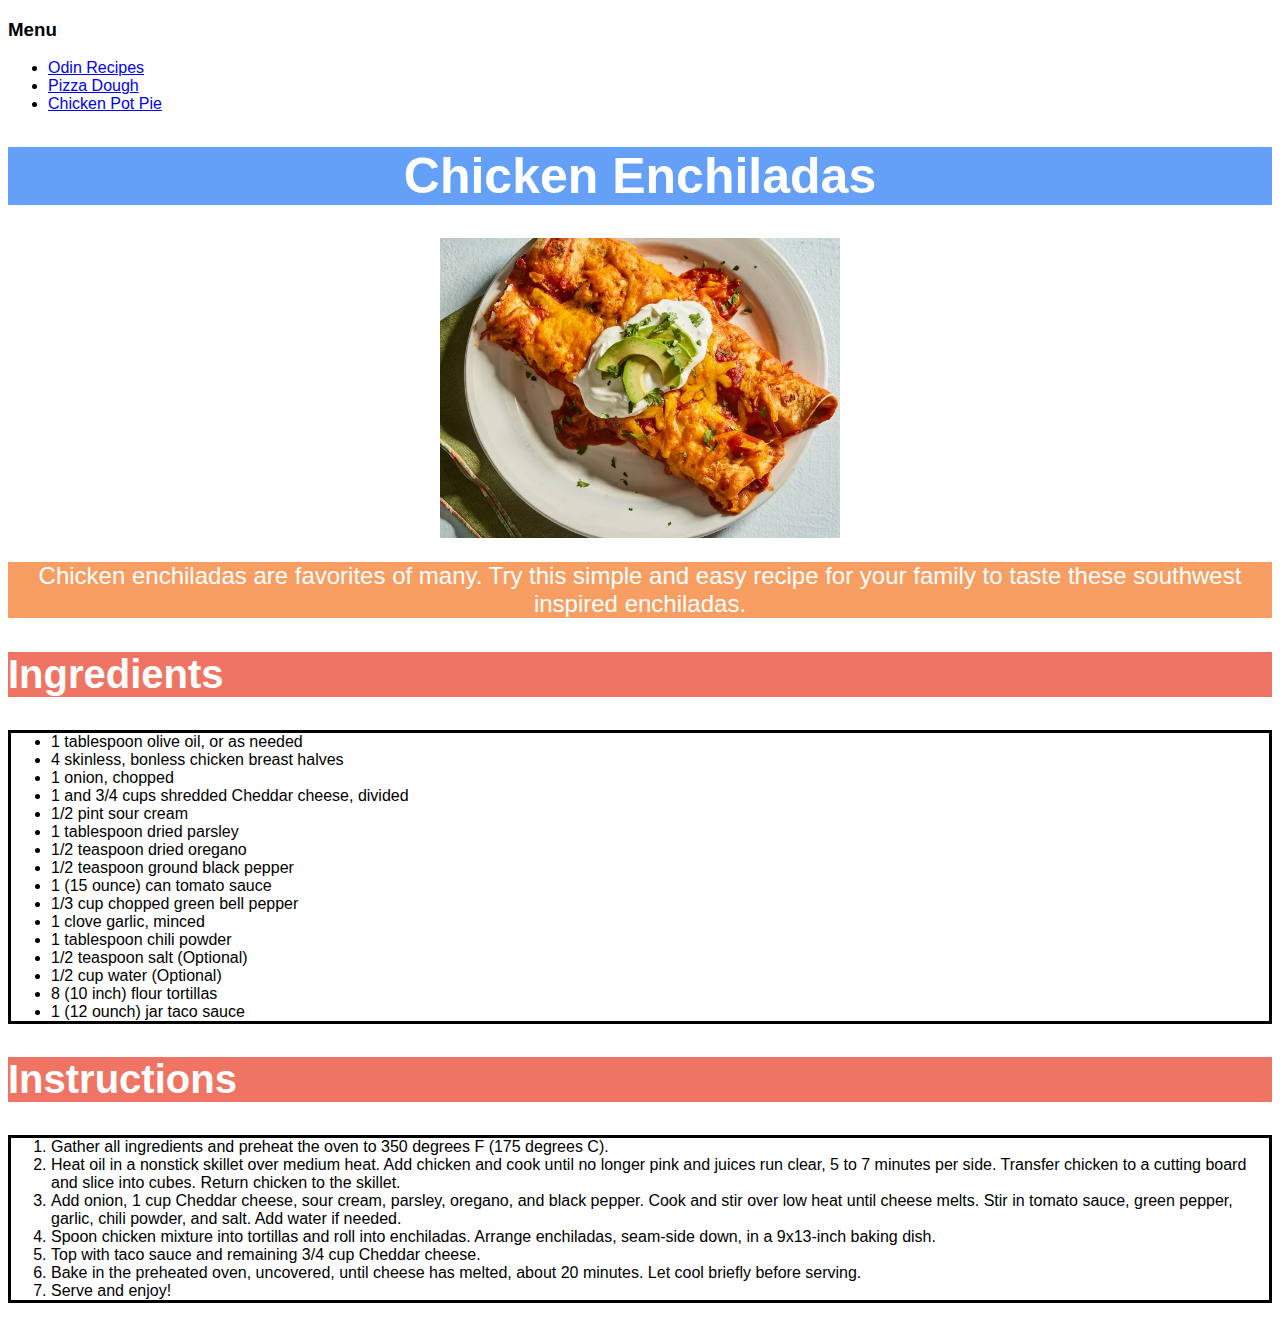
<file: recipes/chicken-enchiladas.html>
<!DOCTYPE html>
<html lang="en">
    <head>
        <meta charset="UTF -8">
        <link rel="stylesheet" href="../css/style.css">
        <title>Chicken Enchiladas</title>
    </head>
    <body>
        <h3>Menu</h3>
        <ul class="menu">
            <li><a href="../index.html" rel="noopener noreffer">Odin Recipes</a></li>
            <li><a href="./pizza-dough.html" rel="noopener noreffer">Pizza Dough</a></li>
            <li><a href="./chicken-pot-pie.html" rel="noopener noreffer">Chicken Pot Pie</a></li>   
        </ul>
        <h1>Chicken Enchiladas</h1>
        <img src="../img/chicken-enchiladas.jpg" alt="chicken enchiladas topped with sauce,cheese, 
        and sour cream" height="300">
        <p class="description">
            Chicken enchiladas are favorites of many. Try this simple and easy recipe for your 
            family to taste these southwest inspired enchiladas.
        </p>
        <h2>Ingredients</h2>
        <ul class="ingredients-list">
            <li>1 tablespoon olive oil, or as needed</li>
            <li>4 skinless, bonless chicken breast halves</li>
            <li>1 onion, chopped</li>
            <li>1 and 3/4 cups shredded Cheddar cheese, divided</li>
            <li>1/2 pint sour cream</li>
            <li>1 tablespoon dried parsley</li>
            <li>1/2 teaspoon dried oregano</li>
            <li>1/2 teaspoon ground black pepper</li>
            <li>1 (15 ounce) can tomato sauce</li>
            <li>1/3 cup chopped green bell pepper</li>
            <li>1 clove garlic, minced</li>
            <li>1 tablespoon chili powder</li>
            <li>1/2 teaspoon salt (Optional)</li>
            <li>1/2 cup water (Optional)</li>
            <li>8 (10 inch) flour tortillas</li>
            <li>1 (12 ounch) jar taco sauce</li>
        </ul>
        <h2>Instructions</h2>
        <ol class="instructions-list">
            <li>Gather all ingredients and preheat the oven to 350 degrees F (175 degrees C).</li>
            <li>Heat oil in a nonstick skillet over medium heat. Add chicken and cook until no 
                longer pink and juices run clear, 5 to 7 minutes per side. Transfer chicken to 
                a cutting board and slice into cubes. Return chicken to the skillet.</li>
            <li>Add onion, 1 cup Cheddar cheese, sour cream, parsley, oregano, and black pepper. 
                Cook and stir over low heat until cheese melts. Stir in tomato sauce, green 
                pepper, garlic, chili powder, and salt. Add water if needed.</li>
            <li>Spoon chicken mixture into tortillas and roll into enchiladas. Arrange enchiladas,
                seam-side down, in a 9x13-inch baking dish.</li>
            <li>Top with taco sauce and remaining 3/4 cup Cheddar cheese.</li>
            <li>Bake in the preheated oven, uncovered, until cheese has melted, about 20 minutes. 
                Let cool briefly before serving.</li>
            <li>Serve and enjoy!</li>
        </ol>
    </body>
</html>
</file>
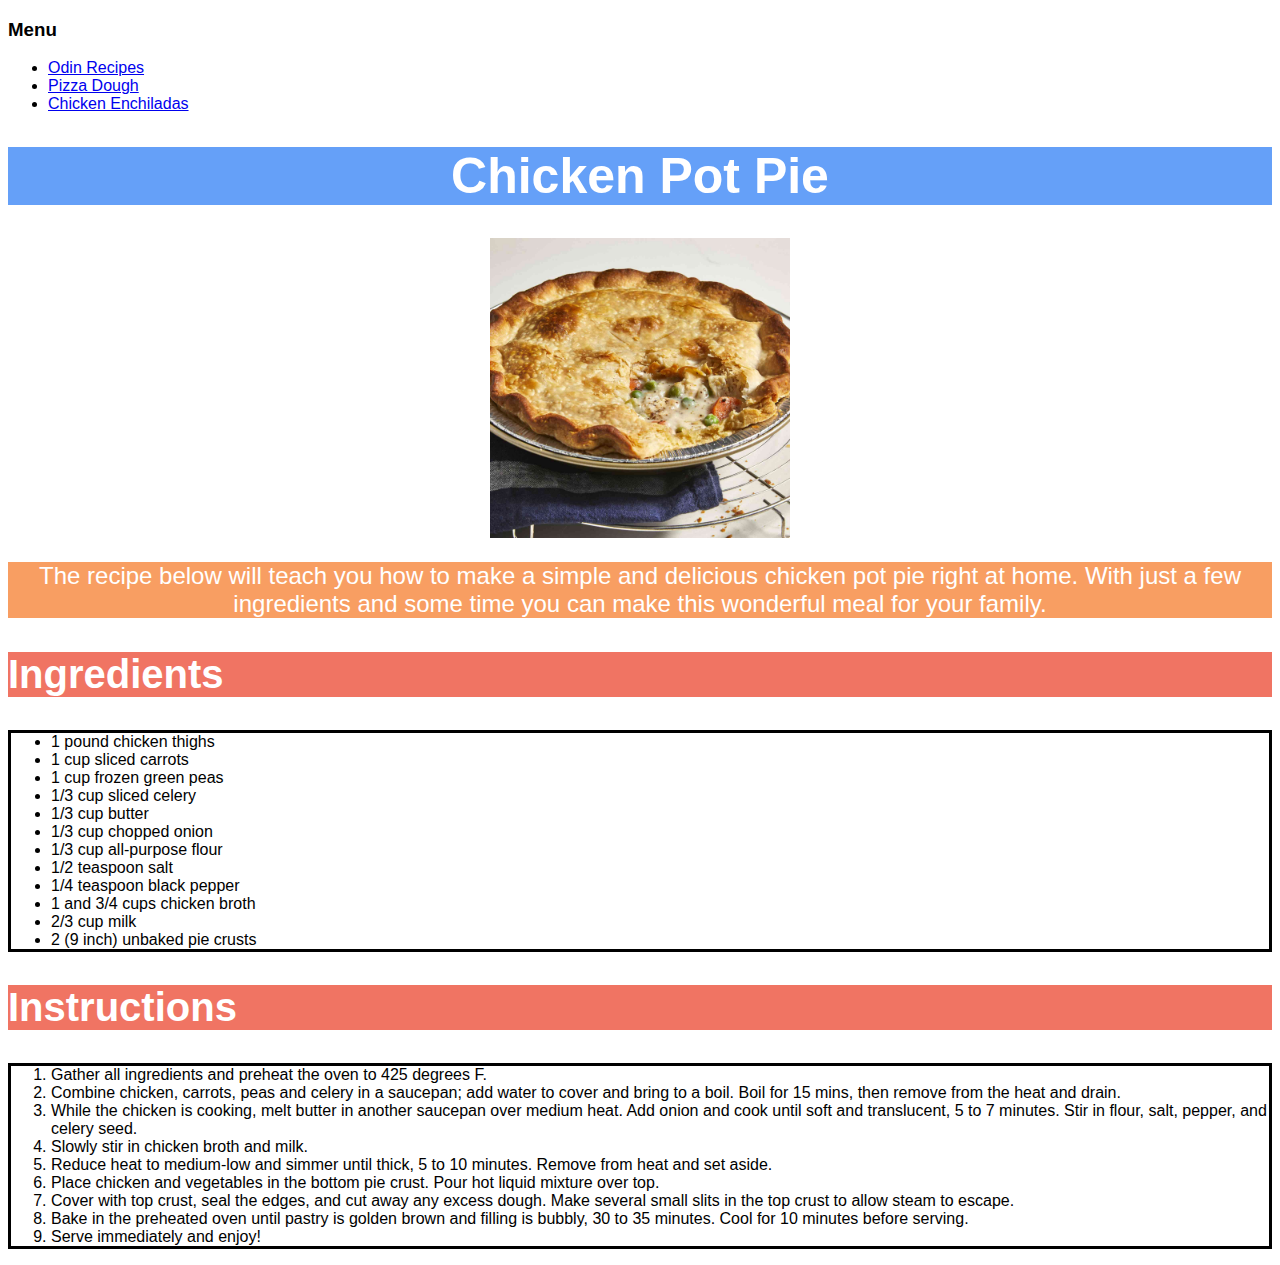
<file: recipes/chicken-pot-pie.html>
<!DOCTYPE html>
<html lang="en">
    <head>
        <meta charset="UTF -8">
        <link rel="stylesheet" href="../css/style.css">
        <title>Chicken Pot Pie</title>
    </head>
    <body>
        <h3>Menu</h3>
        <ul class="menu">
            <li><a href="../index.html">Odin Recipes</a></li>
            <li><a href="./pizza-dough.html" rel="noopener noreffer">Pizza Dough</a></li> 
            <li><a href="./chicken-enchiladas.html" rel="noopener noreffer">Chicken Enchiladas</a></li>
        </ul>
        <h1>Chicken Pot Pie</h1>
        <img src="../img/chicken-pot-pie.jpg" alt="a steaming hot chicken pot pie" height="300">
        <p class="description">The recipe below will teach you how to make a simple and delicious
            chicken pot pie right at home. With just a few ingredients and 
            some time you can make this wonderful meal for your family. 
        </p>
        <h2>Ingredients</h2>
        <ul class="ingredients-list">
            <li>1 pound chicken thighs</li>
            <li>1 cup sliced carrots</li>
            <li>1 cup frozen green peas</li>
            <li>1/3 cup sliced celery</li>
            <li>1/3 cup butter</li>
            <li>1/3 cup chopped onion</li>
            <li>1/3 cup all-purpose flour</li>
            <li>1/2 teaspoon salt</li>
            <li>1/4 teaspoon black pepper</li>
            <li>1 and 3/4 cups chicken broth</li>
            <li>2/3 cup milk</li>
            <li>2 (9 inch) unbaked pie crusts</li>
        </ul>
        <h2>Instructions</h2>
        <ol class="instructions-list">
            <li>Gather all ingredients and preheat the oven to 425 degrees F.</li>
            <li>Combine chicken, carrots, peas and celery in a saucepan; add water 
                to cover and bring to a boil. Boil for 15 mins, then remove from the
                heat and drain.</li>
            <li>While the chicken is cooking, melt butter in another saucepan over 
                medium heat. Add onion and cook until soft and translucent, 5 to 7 
                minutes. Stir in flour, salt, pepper, and celery seed.</li>
            <li>Slowly stir in chicken broth and milk.</li>
            <li>Reduce heat to medium-low and simmer until thick, 5 to 10 minutes. 
                Remove from heat and set aside.</li>
            <li>Place chicken and vegetables in the bottom pie crust. Pour hot liquid 
                mixture over top.</li>
            <li>Cover with top crust, seal the edges, and cut away any excess dough. 
                Make several small slits in the top crust to allow steam to escape.</li>
            <li>Bake in the preheated oven until pastry is golden brown and filling is 
                bubbly, 30 to 35 minutes. Cool for 10 minutes before serving.</li>
            <li>Serve immediately and enjoy!</li>
        </ol>
    </body>
</html>
</file>
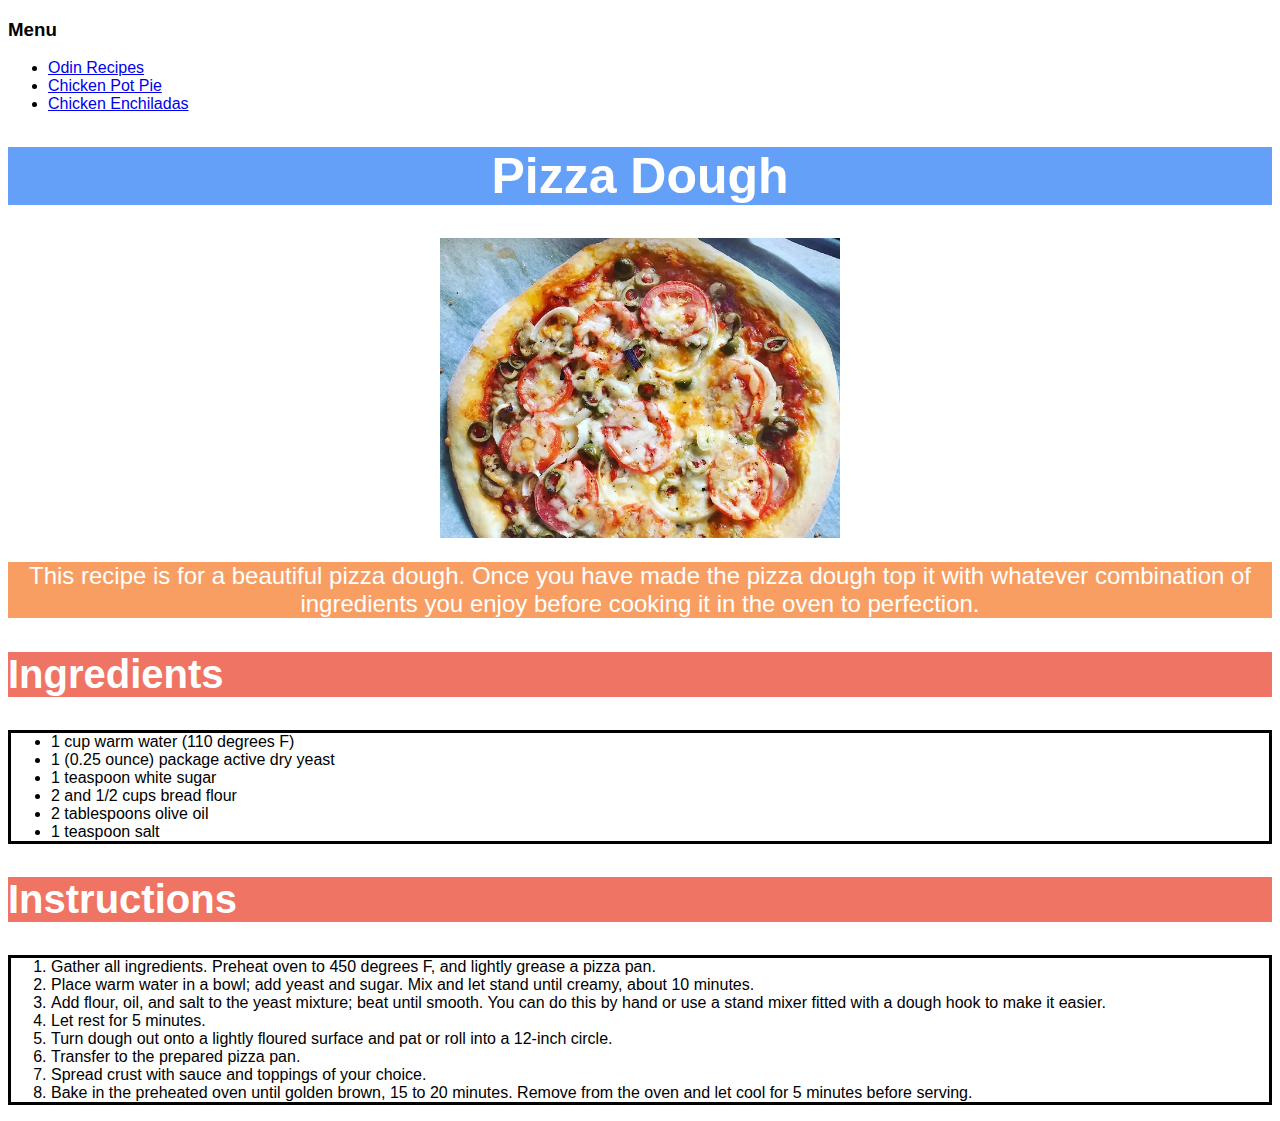
<file: recipes/pizza-dough.html>
<!DOCTYPE html>
<html lang="en">
    <head>
        <meta charset="UTF -8">
        <link rel="stylesheet" href="../css/style.css">
        <title>Pizza Dough</title>
    </head>
    <body>
        <h3>Menu</h3>
        <ul class="menu">
            <li><a href="../index.html">Odin Recipes</a></li>
            <li><a href="./chicken-pot-pie.html" rel="noopener noreffer">Chicken Pot Pie</a></li> 
            <li><a href="./chicken-enchiladas.html" rel="noopener noreffer">Chicken Enchiladas</a></li>
        </ul>
        <h1>Pizza Dough</h1>
        <img src="../img/pizza-dough.jpg" alt="a pizza topped with sauce, cheese, tomatoes, 
        and black olives" height="300">
        <p class="description">
            This recipe is for a beautiful pizza dough. Once you have made the pizza dough top 
            it with whatever combination of ingredients you enjoy before cooking it in the oven 
            to perfection.
        </p>
        <h2>Ingredients</h2>
        <ul class="ingredients-list">
            <li>1 cup warm water (110 degrees F)</li>
            <li>1 (0.25 ounce) package active dry yeast</li>
            <li>1 teaspoon white sugar</li>
            <li>2 and 1/2 cups bread flour</li>
            <li>2 tablespoons olive oil</li>
            <li>1 teaspoon salt</li>
        </ul>
        <h2>Instructions</h2>
        <ol class="instructions-list">
            <li>Gather all ingredients. Preheat oven to 450 degrees F, and lightly grease a pizza 
                pan.</li>
            <li>Place warm water in a bowl; add yeast and sugar. Mix and let stand until creamy, 
                about 10 minutes.</li>
            <li>Add flour, oil, and salt to the yeast mixture; beat until smooth. You can do this 
                by hand or use a stand mixer fitted with a dough hook to make it easier.</li>
            <li>Let rest for 5 minutes.</li>
            <li>Turn dough out onto a lightly floured surface and pat or roll into a 12-inch 
                circle.</li>
            <li>Transfer to the prepared pizza pan.</li>
            <li>Spread crust with sauce and toppings of your choice.</li>
            <li>Bake in the preheated oven until golden brown, 15 to 20 minutes. Remove from the 
                oven and let cool for 5 minutes before serving.</li>
        </ol>
    </body>
</html>
</file>
<file: css/style.css>
* {
    font-family: Verdana, Arial; 
}

h1 {
    background-color: rgb(101, 160, 248); 
    color: white;
    font-size: 50px;
    text-align: center;
}

img {
    display: block;
    margin-right: auto; 
    margin-left: auto;
}

.description {
    background-color: rgb(248, 158, 98);
    color: white;
    font-size: 24px;
    text-align: center;
}

h2 {
    background-color:rgb(240, 116, 99);
    color: white;
    font-size: 40px;
}

.ingredients-list {
    border-style: solid;
}

.instructions-list {
    border-style: solid;
}
</file>
